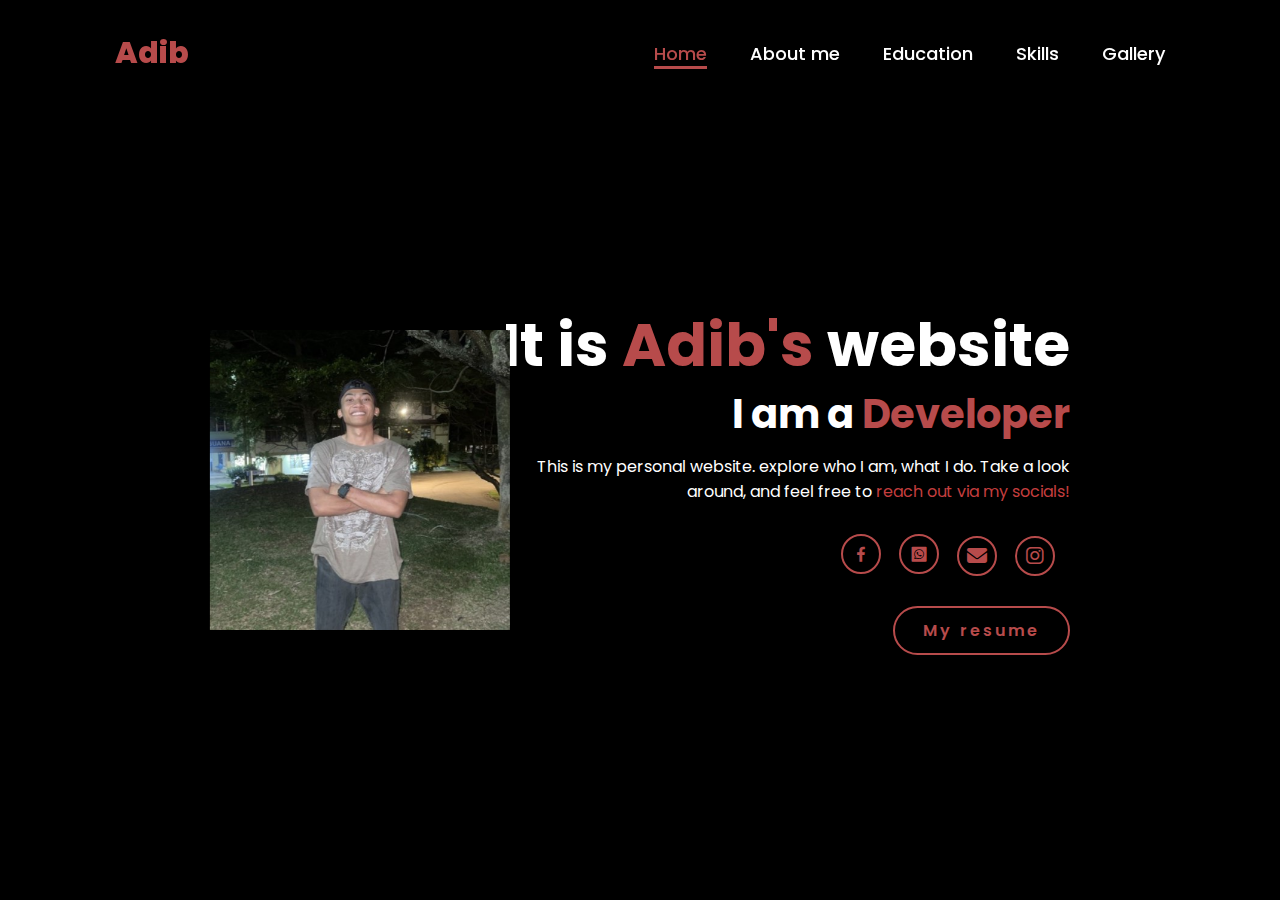
<file: index.html>
<!DOCTYPE html>
<html lang="en">
<head>
    <meta charset="UTF-8">
    <meta name="viewport" content="width=device-width, initial-scale=1.0">
    <link rel="stylesheet" href="https://cdnjs.cloudflare.com/ajax/libs/font-awesome/6.5.2/css/all.min.css">
    <link rel="stylesheet" href="IMD318.css">
    <link rel="stylesheet" href="https://unpkg.com/aos@next/dist/aos.css" />
    <link rel='stylesheet' href='https://unpkg.com/boxicons@2.1.4/css/boxicons.min.css'>
    <title>Portfolio Website</title>
</head>
<body>
  
<header>
    <header>
        <a href="#" class="logo">Adib</a>
        <nav>
            <a href="index.html" class="active"> Home</a>
            <a href="ABOUTMETEST.html" >About me</a>
            <a href="EDUCATIONTEST.html" >Education</a>
            <a href="SKILLSTEST.html" >Skills</a>
            <a href="GALLERYTEST.html" >Gallery</a>
        </nav>
    </header>
    <section class="home">
        <style>
            </style>
            </head>
            <body>
            <div class="flip-card">
              <div class="flip-card-inner">
                <div class="flip-card-front">
                  <img src="dibzz.jpg" alt="Avatar" style="width:300px;height:300px;">
                </div>
                <div class="flip-card-back">
                  <h1>ADIB</h1> 
                  <p>CDIM110 - INFORMATION MANAGEMENT</p> 
                  <p></p>
                </div>
              </div>
            </div>
            
        <div align=right class="home-content">
            <h1>It is<span> Adib's</span> website</h1>
            <h3 class="typing-text">I am a <span></span></h3>
            <p align="right" > This is my personal website. explore who I am, what I do. Take a look around, and feel free to <u>reach out via my socials!</u></p>
            <div class="social-icons">
                <a href="https://www.facebook.com/adib.kahar/" target="_mainframe"><i class='bx bxl-facebook'></i></a>
                <a href="wasap.jpg" target="_mainframe"><i class='bx bxl-whatsapp-square'></i></a>
                <a href="mailto:test@gmail.com" target="_mainframe"><i class="fa fa-envelope"></i></a>
                <a href="https://www.instagram.com/adib_khzen?igsh=MTRuZng5YmgxbHdudg%3D%3D&utm_source=qr" target="_mainframe"><i class="fa-brands fa-instagram"></i></a>
            </div>
            <a href="RESUME DAK ADIB.jpg" target="_mainframe" class="btn">My resume</a>
        </div>
    </section>
</body>
</html>
    </section>

<script>
                alert("Welcome to Adib's Website");
            
            </script>

    <div id="txt"></div>



<script src="https://unpkg.com/aos@next/dist/aos.js"></script>
<script>
  AOS.init({offset:0});

</script>
</body>
</html>
</file>
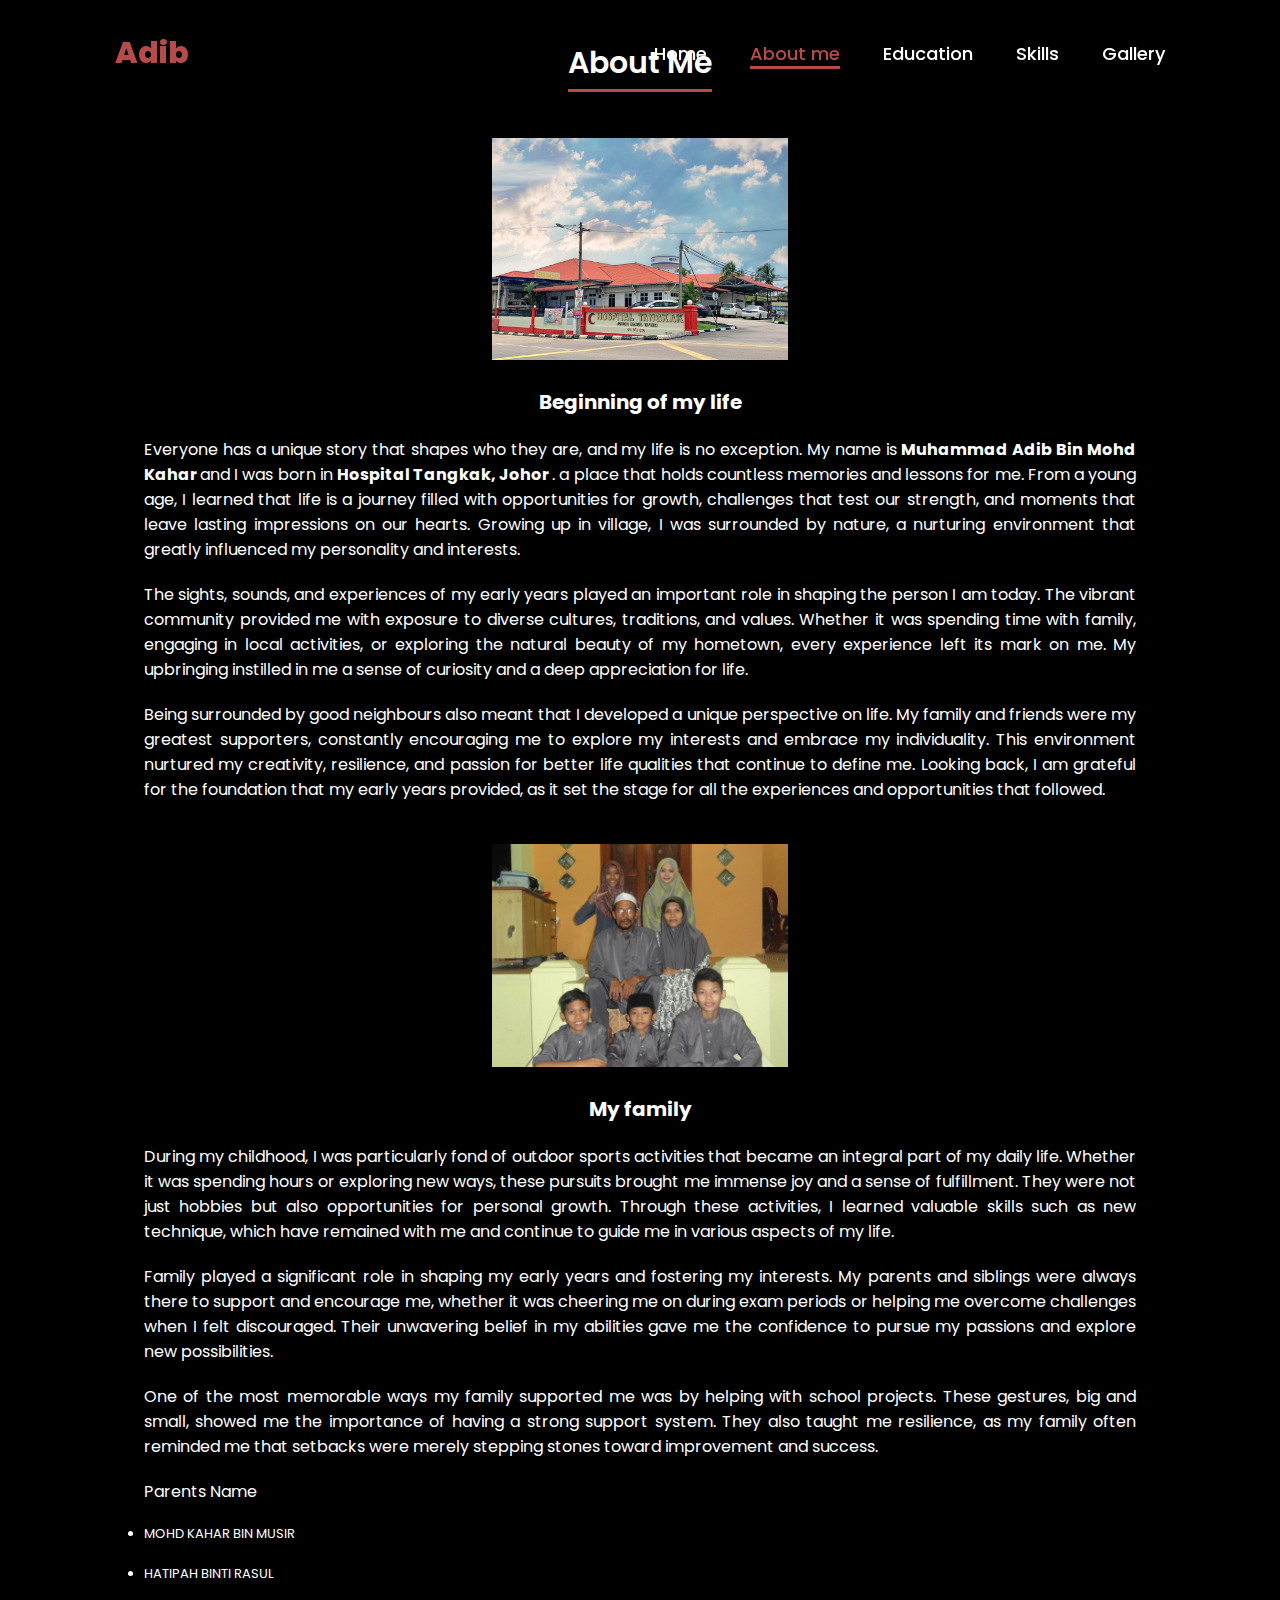
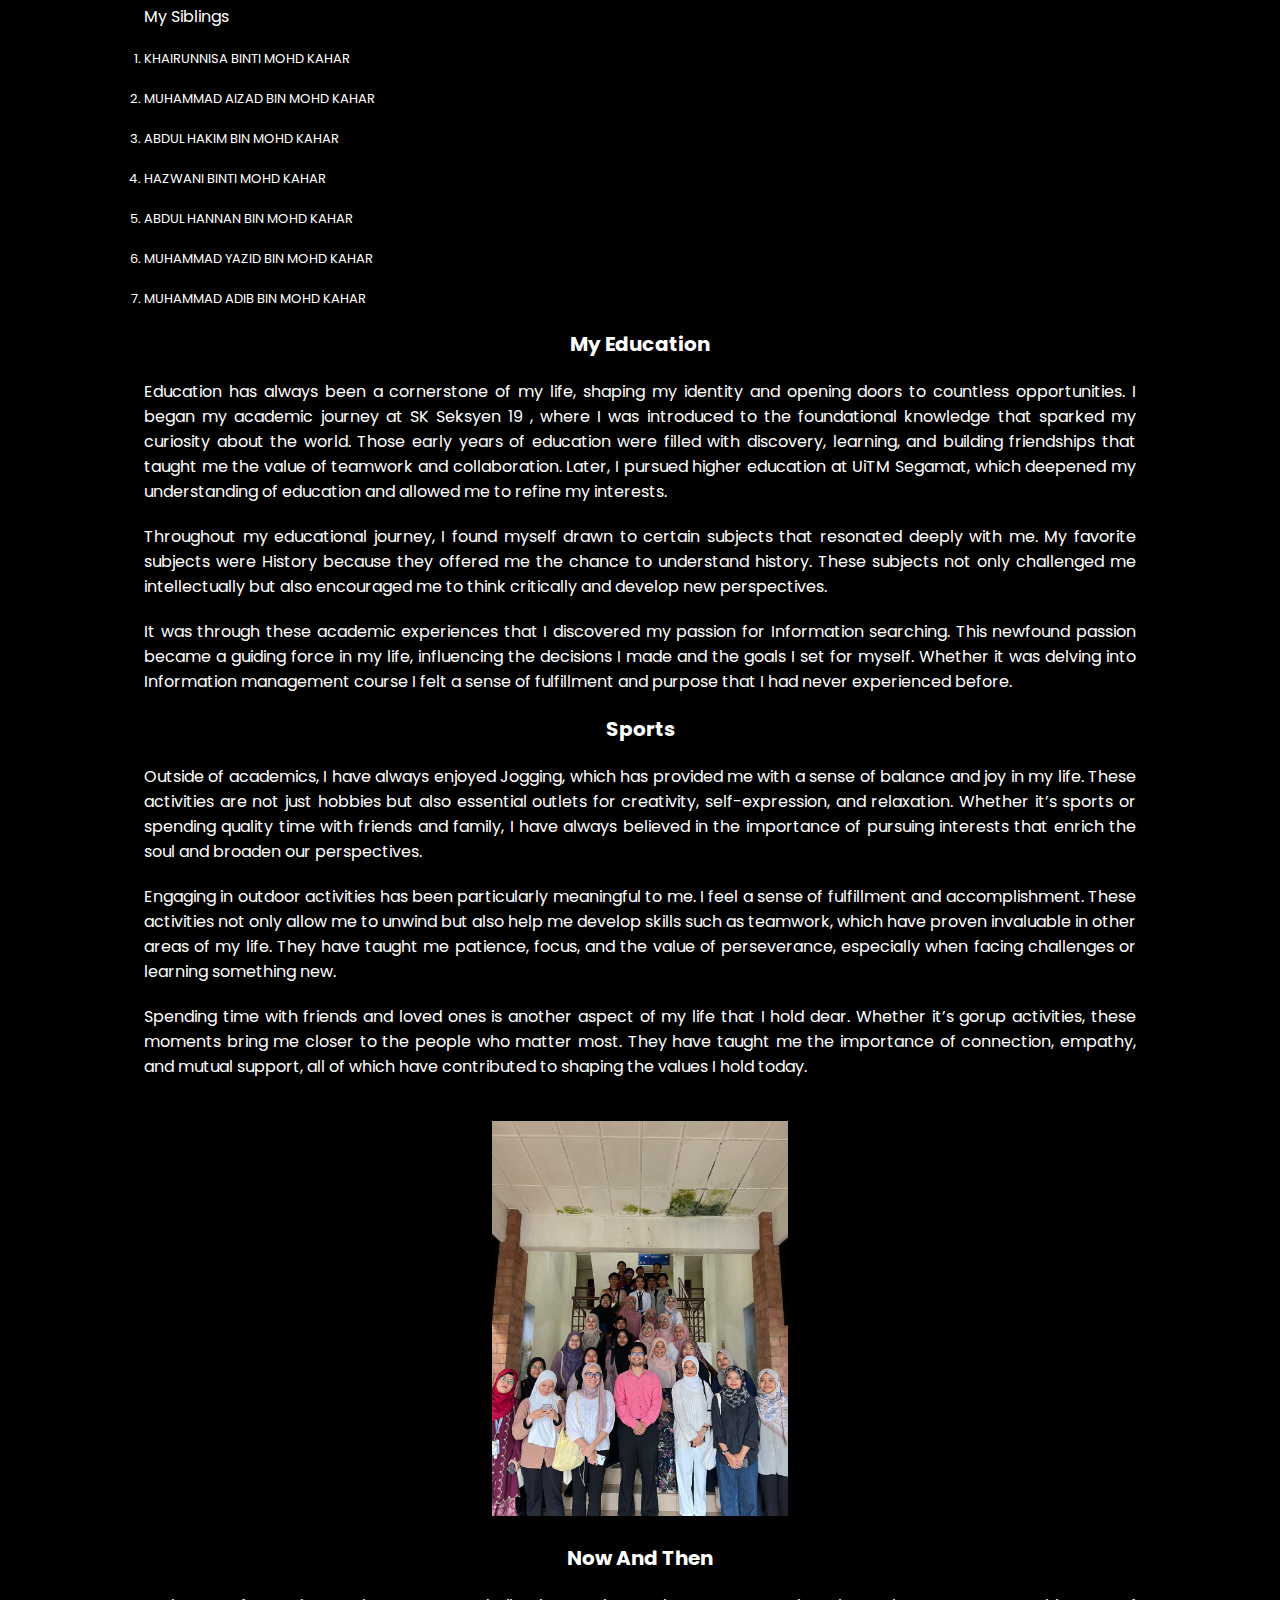
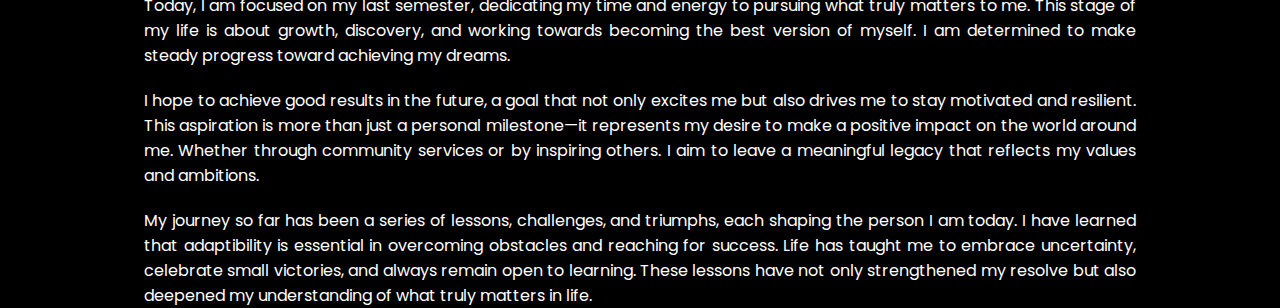
<file: ABOUTMETEST.html>
<!DOCTYPE html>
<html lang="en">
<head>
    <meta charset="UTF-8">
    <meta name="viewport" content="width=device-width, initial-scale=1.0">
    <link rel="stylesheet" href="https://cdnjs.cloudflare.com/ajax/libs/font-awesome/6.5.2/css/all.min.css">
    <link rel="stylesheet" href="IMD318.css" type="text/css">
    <link rel="stylesheet" href="https://unpkg.com/aos@next/dist/aos.css" />
    <link rel='stylesheet' href='https://unpkg.com/boxicons@2.1.4/css/boxicons.min.css'>
    <title>Gallery Section</title>

</head>

<header>
    <a href="#" class="logo">Adib</a>
    <nav>
        <a href="index.html"> Home</a>
        <a href="ABOUTMETEST.html" class="active"> About me</a>
        <a href="EDUCATIONTEST.html" >Education</a>
        <a href="SKILLSTEST.html" >Skills</a>
        <a href="GALLERYTEST.html" >Gallery</a>
    </nav>
</header>

<body>
    <section class="about" id="about"> 
        <div class="content">  
        <div class="title">
        <span>About Me</span></div> 

        <table style="width:100%">
            <tr>
              <th><img src=HTGK.jpeg> </th>
            </tr>
          </table>

        <h1> Beginning of my life</h1>
<P>Everyone has a unique story that shapes who they are, and my life is no exception. My name is <b> Muhammad Adib Bin Mohd Kahar </b> and I was born  in <b> Hospital Tangkak, Johor </b>.  a place that holds countless memories and lessons for me. From a young age, I learned that life is a journey filled with opportunities for growth, challenges that test our strength, and moments that leave lasting impressions on our hearts. Growing up in village, I was surrounded by nature, a nurturing environment that greatly influenced my personality and interests.

<p>The sights, sounds, and experiences of my early years played an important role in shaping the person I am today. The vibrant community provided me with exposure to diverse cultures, traditions, and values. Whether it was spending time with family, engaging in local activities, or exploring the natural beauty of my hometown, every experience left its mark on me. My upbringing instilled in me a sense of curiosity and a deep appreciation for life.
            
<p>Being surrounded by good neighbours also meant that I developed a unique perspective on life. My family and friends were my greatest supporters, constantly encouraging me to explore my interests and embrace my individuality. This environment nurtured my creativity, resilience, and passion for better life qualities that continue to define me. Looking back, I am grateful for the foundation that my early years provided, as it set the stage for all the experiences and opportunities that followed.    
    
    <table style="width:100%">
    <tr>
      <th><img src=DSC00151.JPG> </th>
    </tr>
  </table>

<h1> My family</h1>
<p>During my childhood, I was particularly fond of outdoor sports activities that became an integral part of my daily life. Whether it was spending hours or exploring new ways, these pursuits brought me immense joy and a sense of fulfillment. They were not just hobbies but also opportunities for personal growth. Through these activities, I learned valuable skills such as new technique, which have remained with me and continue to guide me in various aspects of my life. 

<p>Family played a significant role in shaping my early years and fostering my interests. My parents and siblings were always there to support and encourage me, whether it was cheering me on during exam periods or helping me overcome challenges when I felt discouraged. Their unwavering belief in my abilities gave me the confidence to pursue my passions and explore new possibilities.
    
<p>One of the most memorable ways my family supported me was by helping with school projects. These gestures, big and small, showed me the importance of having a strong support system. They also taught me resilience, as my family often reminded me that setbacks were merely stepping stones toward improvement and success.    
<p> Parents Name</p>
    <ul>
        <li>MOHD KAHAR BIN MUSIR</li>
        <li>HATIPAH BINTI RASUL</li>
      </ul>

<p> My Siblings</p>
    <ol>
        <li>KHAIRUNNISA BINTI MOHD KAHAR</li>
        <li>MUHAMMAD AIZAD BIN MOHD KAHAR</li>
        <li>ABDUL HAKIM BIN MOHD KAHAR</li>
        <li>HAZWANI BINTI MOHD KAHAR</li>
        <li>ABDUL HANNAN BIN MOHD KAHAR</li>
        <li>MUHAMMAD YAZID BIN MOHD KAHAR</li>
        <li>MUHAMMAD ADIB BIN MOHD KAHAR</li>
  </ol>
</ul>


<h1> My Education</h1>      
<p> Education has always been a cornerstone of my life, shaping my identity and opening doors to countless opportunities. I began my academic journey at SK Seksyen 19 , where I was introduced to the foundational knowledge that sparked my curiosity about the world. Those early years of education were filled with discovery, learning, and building friendships that taught me the value of teamwork and collaboration. Later, I pursued higher education at UiTM Segamat, which deepened my understanding of education and allowed me to refine my interests.

<p> Throughout my educational journey, I found myself drawn to certain subjects that resonated deeply with me. My favorite subjects were History because they offered me the chance to understand history. These subjects not only challenged me intellectually but also encouraged me to think critically and develop new perspectives. 
        
<p>  It was through these academic experiences that I discovered my passion for Information searching. This newfound passion became a guiding force in my life, influencing the decisions I made and the goals I set for myself. Whether it was delving into Information management course I felt a sense of fulfillment and purpose that I had never experienced before.

<h1> Sports</h1> 
<P> Outside of academics, I have always enjoyed Jogging, which has provided me with a sense of balance and joy in my life. These activities are not just hobbies but also essential outlets for creativity, self-expression, and relaxation. Whether it’s sports or spending quality time with friends and family, I have always believed in the importance of pursuing interests that enrich the soul and broaden our perspectives.

<P> Engaging in outdoor activities has been particularly meaningful to me. I feel a sense of fulfillment and accomplishment. These activities not only allow me to unwind but also help me develop skills such as teamwork, which have proven invaluable in other areas of my life. They have taught me patience, focus, and the value of perseverance, especially when facing challenges or learning something new.

<P> Spending time with friends and loved ones is another aspect of my life that I hold dear. Whether it’s gorup activities, these moments bring me closer to the people who matter most. They have taught me the importance of connection, empathy, and mutual support, all of which have contributed to shaping the values I hold today.


    <table style="width:100%">
        <tr>
          <th><img src=gambarkelas.jpg> </th>
        </tr>
      </table>

<h1> Now And Then</h1>       

<P> Today, I am focused on my last semester, dedicating my time and energy to pursuing what truly matters to me. This stage of my life is about growth, discovery, and working towards becoming the best version of myself. I am determined to make steady progress toward achieving my dreams.

    <p> I hope to achieve good results in the future, a goal that not only excites me but also drives me to stay motivated and resilient. This aspiration is more than just a personal milestone—it represents my desire to make a positive impact on the world around me. Whether through community services  or by inspiring others. I aim to leave a meaningful legacy that reflects my values and ambitions.
            
    <P> My journey so far has been a series of lessons, challenges, and triumphs, each shaping the person I am today. I have learned that adaptibility  is essential in overcoming obstacles and reaching for success. Life has taught me to embrace uncertainty, celebrate small victories, and always remain open to learning. These lessons have not only strengthened my resolve but also deepened my understanding of what truly matters in life.
</file>
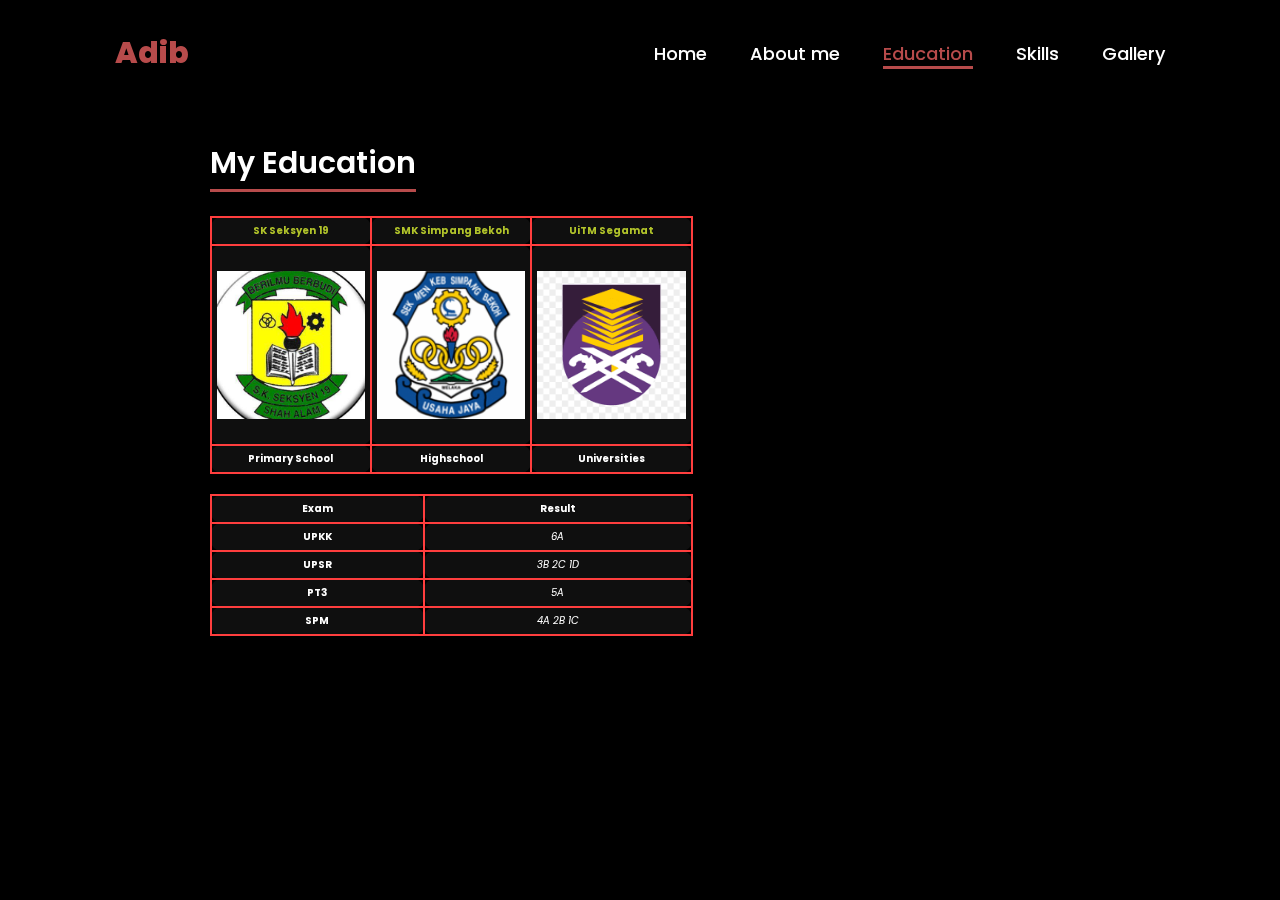
<file: EDUCATIONTEST.html>
<!DOCTYPE html>
<html lang="en">
<head>
    <meta charset="UTF-8">
    <meta name="viewport" content="width=device-width, initial-scale=1.0">
    <link rel="stylesheet" href="https://cdnjs.cloudflare.com/ajax/libs/font-awesome/6.5.2/css/all.min.css">
    <link rel="stylesheet" href="IMD318.css">
    <link rel="stylesheet" href="https://unpkg.com/aos@next/dist/aos.css" />
    <link rel='stylesheet' href='https://unpkg.com/boxicons@2.1.4/css/boxicons.min.css'>
    <title>Education Section</title>
</head>
<body>

    <header>
        <header>
            <a href="#" class="logo">Adib</a>
            <nav>
                <a href="index.html"> Home</a>
                <a href="ABOUTMETEST.html">About me</a>
                <a href="EDUCATIONTEST.html" class="active">Education</a>
                <a href="SKILLSTEST.html">Skills</a>
                <a href="GALLERYTEST.html" >Gallery</a>
            </nav>
        </header>

        <style>

    
            body {
            font-family: Arial, sans-serif; /* Set a default font */
            margin: 0;
            padding: 0;
            text-align: justify; /* Center align all text */
        }
        table {
            margin: 20px auto; /* Center the table */
            border-collapse: collapse; /* Ensure borders are collapsed */
            width: 90%; /* Set table width to 80% of the container */
        }
        th, td {
            padding: 5px;
            text-align: center; /* Center align text and images */
        }
        .styled-table {
            border: 1px solid white;
        }
        .styled-table th, .styled-table td {
            background-color: #0f0f0f;
        }
        .round-table, th, td {
            border: 2px solid rgb(255, 62, 62);
            border-radius: 10px;
        }
        .image-box {
            width: 100px; /* Set a fixed width for images */
            height: 100px; /* Set a fixed height for images */
            overflow: hidden; /* Hide overflow */
        }
        .image-box img {
            width: 100%; /* Make image fill the box */
            height: auto; /* Maintain aspect ratio */
            display: block; /* Remove bottom space */
        }
        .education {
            margin: 20px 0; /* Add margin to separate sections */
        }
        .title {
            font-size: 30px; /* Increase font size for title */
            font-weight: bold; /* Make title bold */
        }
        .education-details {
            text-align: left; /* Align text to the left for details */
            max-width: 600px; /* Set a max width for the details */
            margin: 0 auto; /* Center the details */
        }
        .boxes {
            display: flex; /* Use flexbox for the boxes */
            justify-content: center; /* Center the boxes */
            flex-wrap: wrap; /* Allow wrapping */
        }
        .box {
            margin: 10px; /* Add margin between boxes */
            padding: 10px;
            border: 1px solid #ccc; /* Add border to boxes */
            border-radius: 5px; /* Round corners */
            width: 100px; /* Set a fixed width for boxes */
            text-align: center; /* Center align text in boxes */
        }
        </style>
        
         <!-- Education Section -->
         <section class="education" id="education"> 
            <div class="content">  
                <div class="title"><span>My Education</span></div>  
                <table style="width: 200%;" class="styled-table round-table">
                    <tr>
                        <th> <a href="https://www.google.com/maps?rlz=1C1GCEA_enMY1108MY1108&um=1&ie=UTF-8&fb=1&gl=my&sa=X&geocode=KSWzIKBfTcwxMYyP2qHCBz4I&daddr=Jalan+Petani+19/1,+Seksyen+19,+40300+Shah+Alam,+Selangor" target="_mainframe">SK Seksyen 19 </a></th>
                        <th><a href="https://www.google.com/maps?rlz=1C1GCEA_enMY1108MY1108&um=1&ie=UTF-8&fb=1&gl=my&sa=X&geocode=KWWB5qXe3tExMaBWyiyoWlwq&daddr=Smk+Simpang+Bekoh,+Kampung+Simpang+Bekon,+77100+Jasin,+Malacca" target="_mainframe">SMK Simpang Bekoh</a></th>
                        <th> <a href="https://www.google.com/maps?sca_esv=37b8e5acbf81c988&rlz=1C1GCEA_enMY1108MY1108&uact=5&gs_lp=[base64]&um=1&ie=UTF-8&fb=1&gl=my&sa=X&geocode=KXGoKelsLM4xMYmlImn-pd_A&daddr=Jalan+Universiti+Off,+KM+12,+Jalan+Muar,+Kemajuan+Tanah+Jementah+Batu+Sebelas,+85000+Segamat,+Johor+Darul+Ta%27zim" target="_mainframe">UiTM Segamat</a></th>
                    </tr>
                    <tr>
                        <td class="image-box"><img src="sk19.jpg" alt="Image 1"></td>
                        <td class="image-box"><img src="Lencana-SMKSBA.jpg" alt="Image 2"></td>
                        <td class="image-box"><img src="png-transparent-universiti-teknologi-mara-system-logo-university-of-bucharest-letter-illustration-thumbnail.png" alt="Image 3"></td>
                    </tr>
                    <tr>
                        <th>Primary School</th>
                        <th>Highschool</th>
                        <th>Universities</th>
                    </tr>
                </table>
    
                <table  style="width: 200%;" class="styled-table round-table">
                    <tr>
                        <th>Exam</th>
                        <th>Result</th>
                    </tr>
                    <tr>
                        <td><b>UPKK</td>
                        <td><i>6A</td>
                    </tr>
                    <tr>
                        <td><b>UPSR</td>
                        <td><i>3B 2C 1D</td>
                    </tr>
                    <tr>
                        <td><b>PT3</td>
                        <td><i>5A</td>
                    </tr>
                    <tr>
                        <td><b>SPM</td>
                        <td><i>4A 2B 1C</td>
                    </tr>
                </table>
            </div>
        </section>

        

  

    <script src="https://unpkg.com/aos@next/dist/aos.js"></script>
    <script>
      AOS.init({offset:0});
    </script>

</body>
</html>
</file>
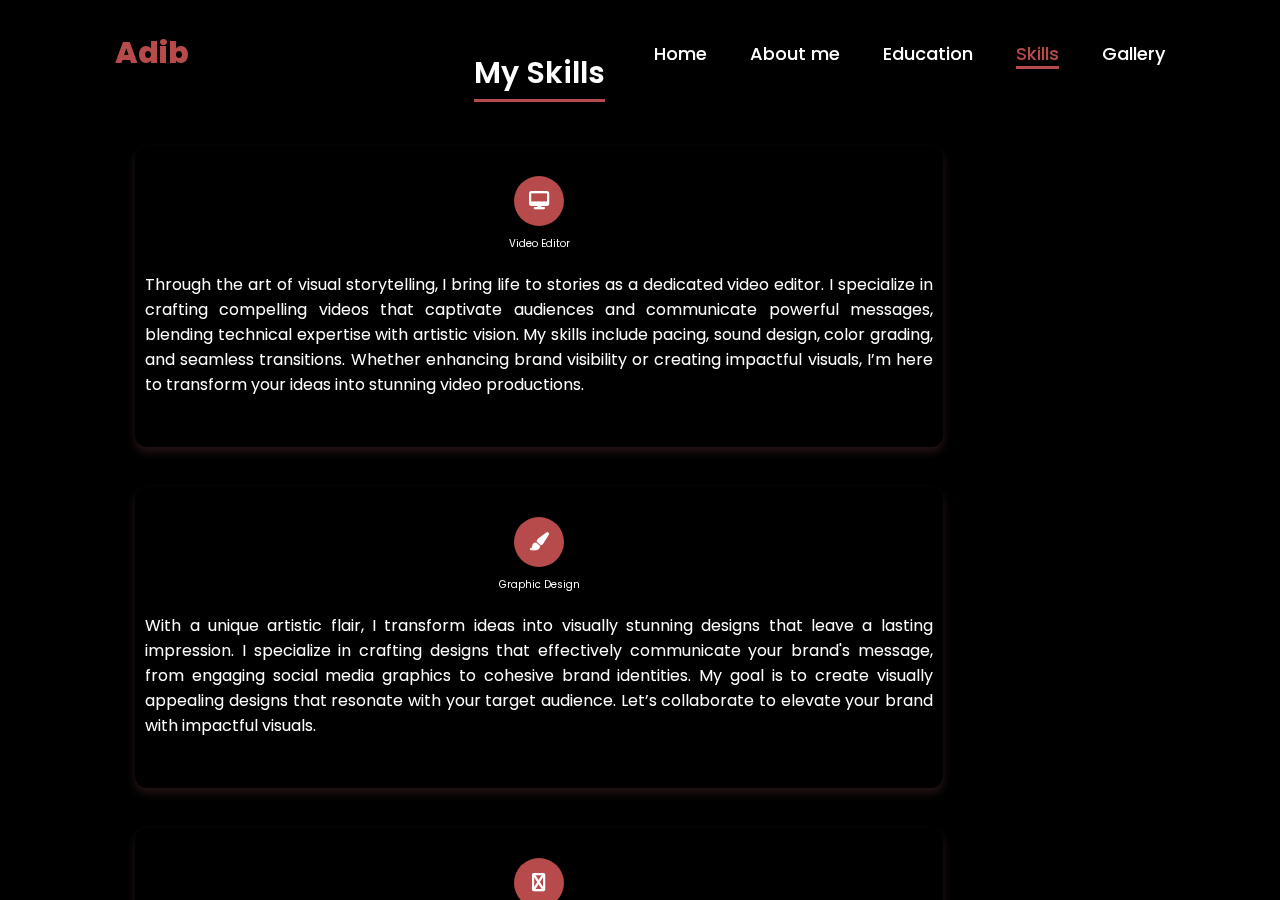
<file: SKILLSTEST.html>
<!DOCTYPE html>
<html lang="en">
<head>
    <meta charset="UTF-8">
    <meta name="viewport" content="width=device-width, initial-scale=1.0">
    <link rel="stylesheet" href="https://cdnjs.cloudflare.com/ajax/libs/font-awesome/6.5.2/css/all.min.css">
    <link rel="stylesheet" href="IMD318.css">
    <link rel="stylesheet" href="https://unpkg.com/aos@next/dist/aos.css" />
    <link rel='stylesheet' href='https://unpkg.com/boxicons@2.1.4/css/boxicons.min.css'>
    <title>Experience Section</title>
    <style>
        body {
            margin: 0; /* Remove default margin */
            padding: 0; /* Remove default padding */
            overflow-y: auto; /* Enable vertical scrolling */
            min-height: 100vh; /* Ensure the body is at least the height of the viewport */
        }
        section.skills {
            padding: 20px; /* Add some padding to the section */
        }
    </style>
</head>
<body>

    <header>
        <header>
            <a href="#" class="logo">Adib</a>
            <nav>
                <a href="index.html"> Home</a>
                <a href="ABOUTMETEST.html">About me</a>
                <a href="EDUCATIONTEST.html">Education</a>
                <a href="SKILLSTEST.html" class="active">Skills</a>
                <a href="GALLERYTEST.html" >Gallery</a>
            </nav>
        </header>

<!-- skills Section -->
<section class="skills" id="skills">
    <div class="content">
        <div class="title"><span>My Skills</span></div>
        <div class="boxes">
            <div class="box">
                <div class="icon"><i class="fas fa-desktop"></i></div>
                <div class="topic">Video Editor</div>
                <p>Through the art of visual storytelling, I bring life to stories as a dedicated video editor. I specialize in crafting compelling videos that captivate audiences and communicate powerful messages, blending technical expertise with artistic vision. My skills include pacing, sound design, color grading, and seamless transitions. Whether enhancing brand visibility or creating impactful visuals, I’m here to transform your ideas into stunning video productions.</p>
            </div>
            <div class="box">
                <div class="icon"><i class="fas fa-paint-brush"></i></div>
                <div class="topic">Graphic Design</div>
                <p>With a unique artistic flair, I transform ideas into visually stunning designs that leave a lasting impression. I specialize in crafting designs that effectively communicate your brand's message, from engaging social media graphics to cohesive brand identities. My goal is to create visually appealing designs that resonate with your target audience. Let’s collaborate to elevate your brand with impactful visuals.</p>
            </div>
        
            <div class="box">
                <div class="icon"><i class="fas fa-android"></i></div>
                <div class="topic">Icon Design</div>
                <p>Creating clean, scalable, and visually striking icons is my specialty. I craft icons that enhance user experience and elevate design aesthetics, ensuring they are intuitive and purposeful. My designs are tailored to communicate ideas clearly and effectively, aligning seamlessly with your brand’s identity while resonating with your audience.</p>
            </div>
            <div class="box">
                <div class="icon"><i class="fas fa-camera-retro"></i></div>
                <div class="topic">Photography</div>
                <p>With a creative approach and a keen eye for detail, I capture moments that tell stories and evoke emotions. My work transforms ordinary scenes into extraordinary visuals, focusing on composition, lighting, and timing. Photography is about creating timeless images that resonate and inspire, preserving memories through my lens.</p>
            </div>

        </div>
    </div>
</section>

<script src="https://unpkg.com/aos@next/dist/aos.js"></script>
<script>
  AOS.init({offset:0});
</script>

</body>
</html>
</file>
<file: IMD318.css>
@import url('https://fonts.googleapis.com/css2?family=Poppins:wght@100;200;300;400;500;600&display=swap');
*{
    margin: 0;
    padding: 0;
    box-sizing: border-box;
    text-decoration: none;
    border: none;
    outline: none;
    font-family: 'Poppins', sans-serif;
}
html{
    font-size: 62.5%;
}
body{
    width: 100%;
    height: 100vh;
    overflow-x: hidden;
    background-color: black;
    color: white;
}
header{
    margin-top: 20px;
    position: fixed;
    top: 0;
    left: 0;
    width: 100%;
    padding: 1rem 9%;
    background-color: transparent;
    filter: drop-shadow(10px);
    display: flex;
    justify-content: space-between;
    align-items: center;
    z-index: 100;
}
.logo{
    font-size: 3rem;
    color: #b74b4b;
    font-weight: 800;
    cursor: pointer;
    transition: 0.5s ease;
}
.logo:hover{
    transform: scale(1.1);
}
nav a{
    font-size: 1.8rem;
    color: white;
    margin-left: 4rem;
    font-weight: 500;
    transition: 0.3s ease;
    border-bottom: 3px solid transparent;
}
nav a:hover,
nav a.active{
    color: #b74b4b;
    border-bottom: 3px solid #b74b4b;
}
@media(max-width:995px){
    nav{
        position: absolute;
        display: none;
        top: 0;
        right: 0;
        width: 40%;
        border-left: 3px solid #b74b4b;
        border-bottom: 3px solid #b74b4b;
        border-bottom-left-radius: 2rem;
        padding: 1rem solid;
        background-color: #161616;
        border-top: 0.1rem solid rgba(0,0,0,0.1);
    }
    nav.active{
        display: block;
    }
    nav a{
        display: block;
        font-size: 2rem;
        margin: 3rem 0;
    }
    nav a:hover,
    nav a.active{
        padding: 1rem;
        border-radius: 0.5rem;
        border-bottom: 0.5rem solid #b74b4b;
    }
}

/*Home Section*/
body {
    font-family: Arial, Helvetica, sans-serif;
  }

u {
color: #c43e3e;
}

a {
    color: #b1c32a;
    }
 
  .flip-card {
    background-color: transparent;
    width: 300px;
    height: 300px;
    perspective: 1000px;
  }
  
  .flip-card-inner {
    position: relative;
    width: 100%;
    height: 100%;
    text-align: center;
    transition: transform 0.6s;
    transform-style: preserve-3d;
    box-shadow: 0 4px 8px 0 rgba(0,0,0,0.2);
  }
  
  .flip-card:hover .flip-card-inner {
    transform: rotateY(180deg);
  }
  
  .flip-card-front, .flip-card-back {
    position: absolute;
    width: 100%;
    height: 100%;
    -webkit-backface-visibility: hidden;
    backface-visibility: hidden;
  }
  
  .flip-card-front {
    background-color: #bbb;
    color: black;
  }
  
  .flip-card-back {
    background-color: #c43e3e;
    color: white;
    transform: rotateY(180deg);
  }
section{
    min-height: 100vh;
    padding: 5rem 9% 5rem;
}
.home{
    display: flex;
    justify-content: center;
    align-items: center;
    gap: 8rem;
    background-color: black;
}
.home .home-content h1{
    font-size: 6rem;
    font-weight: 700;
    line-height: 1.3;
}
span{
    color: #b74b4b;
}
.home-content h3{
    font-size: 4rem;
    margin-bottom: 1rem;
    font-weight: 700;
}
.home-content p{
    font-size: 1.6rem;
}
.home-img{
    border-radius: 50%;
}
.home-img img{
    position: relative;
    width: 32vw;
    border-radius: 50%;
    box-shadow: 0 0 25px solid #b74b4b;
    cursor: pointer;
    transition: 0.2s linear;
}
.home-img img:hover{
    font-size: 1.8rem;
    font-weight: 500;
}
.social-icons a{
    display: inline-flex;
    justify-content: center;
    align-items: center;
    width: 4rem;
    height: 4rem;
    background-color: transparent;
    border: 0.2rem solid #b74b4b;
    font-size: 2rem;
    border-radius: 50%;
    margin: 3rem 1.5rem 3rem 0;
    transition: 0.3s ease;
    color: #b74b4b;
}
.social-icons a:hover{
    color: black;
    transform: scale(1.3) translateY(-5px);
    background-color: #b74b4b;
    box-shadow: 0  0 25px #b74b4b;
}
.btn{
    display: inline-block;
    padding: 1rem 2.8rem;
    background-color: black;
    border-radius: 4rem;
    font-size: 1.6rem;
    color: #b74b4b;
    letter-spacing: 0.3rem;
    font-weight: 600;
    border: 2px solid #b74b4b;
    transition: 0.3s ease;
    cursor: pointer;
}
.btn:hover{
    transform: scale3d(1.03);
    background-color: #b74b4b;
    color: black;
    box-shadow: 0 0 25px #b74b4b;
}
.typing-text{
    font-size: 34px;
    font-weight: 600;
    min-width: 280px;
}
.typing-text span{
    position: relative;
}
.typing-text span::before{
    content: "Developer";
    color: #b74b4b;
    animation: words 20s infinite;
}
.typing-text span::after{
    content: "";
    background-color: black;
    position: absolute;
    width: calc(100% + 8px);
    height: 100%;
    border-left: 3px solid black;
    right: -8;
    animation: cursor 0.6s infinite;
}
@keyframes cursor{
    to{
        border-left: 3px solid #b74b4b;
    }
}
@keyframes words{
    0%, 20%{
        content: "Video Editor";
    }
    21%, 40%{
        content: "Videographer";
    }
    41%, 60%{
        content: "Photo Editor";
    }
    61%, 80%{
        content: "Photographer";
    }

}
@media (max-width: 1000px){
    .home{
        gap: 4rem;
    }
}
@media(max-width:995px){
    .home{
        flex-direction: column;
        margin: 5rem 4rem;
    }
    .home .home-content h3{
        font-size: 2.5rem;
    }
    .home-content h1{
        font-size: 5rem;
    }
    .home-img img{
        width: 70vw;
        margin-top: 4rem;
    }
}

/*About me section*/

body {
    font-family: Arial, sans-serif; /* Set a default font */
    margin: 0;
    padding: 0;
    text-align: center /* Center align all text */
}
.header {
    background-color: transparent; /* Dark background for header */
    color: white; /* White text color */
    padding: 10px 0; /* Padding for header */
    text-align: center; /* Center align all text */
}
.header a {
    color: #ffffff; /* White text for links */
    text-decoration: none; /* Remove underline from links */
    margin: 0 15px; /* Margin between links */
}

.content .table{

    color: #c43e3e;
}
.about {
    padding: 20px; /* Padding for about section */
}
.title {
    font-size: 30px; /* Increase font size for title */
    font-weight: bold; /* Make title bold */
    margin-bottom: 30px; /* Space below title */
}
.content img {
    width: 30%; /* Set image width */
    margin: 20px 0; /* Margin above and below images */
}
.content p {
    font-size: medium;
    text-align: justify;/* Center align all text */
    margin: 20px 0; /* Margin above and below paragraphs */
}

.content ol {
    font-size: medium;
    text-align: justify;/* Center align all text */
    margin: 20px 0; /* Margin above and below paragraphs */
}

.content ul {
    font-size: medium;
    text-align: justify;/* Center align all text */
    margin: 20px 0; /* Margin above and below paragraphs */
}

.content li {
    font-size: small;
    text-align: justify;/* Center align all text */
    margin: 20px 0; /* Margin above and below paragraphs */
}

section.about {
    height: 100vh; /* Full height of the viewport */
    display: flex; /* Use Flexbox */
    justify-content: center; /* Center horizontally */
    align-items: top; /* Align items to the top */
    padding-top: 40px; /* Add some padding from the top */
}

section .content {
    width: 80%;
    font-family: 'Poopins', sans-serif;
}

section.title {
    display: flex;
    justify-content: center;
    margin-bottom: 40px;
}

section .title span {
    color: white;
    font-size: 30px;
    font-weight: 600;
    position: relative;
    padding-bottom: 8px;
    margin-top: 100% /* Add margin to push it down */
}

section .title span::before,
section.title span::after {
    content: "";
    position: absolute;
    height: 3px;
    width: 100%;
    background: #b74b4b;
    left: 0;
    bottom: 0;
}

section .title span::after {
    bottom: -7px;
    width: 70%;
    left: 50%;
    transform: translateX(-50%);
}



/*Education Section*/


css

Verify

Open In Editor
Run
Copy code
.education {
    background: black;
}

.education .content {
    padding: 40px 0;
}

.education .education-details {
    display: flex;
    justify-content: space-between;
    align-items: center;
}

.education-details .text {
    width: 50%;
}

.education-details .boxes {
    display: flex;
    flex-wrap: wrap;
    justify-content: space-between;
    width: 45%;
}

.education-details .boxes .topic {
    color: #b74b4b;
    font-size: 20px;
}

.education-details .boxes .per {
    color: #b74b4b;
    font-size: 60px;
}

.education-details .experience {
    display: flex;
    align-items: center;
    margin: 0 10px;
}

.education-details .experience .num {
    font-size: 80px;
    color: white;
}

.education-details .experience .exp {
    color: white;
    margin-left: 20px;
    font-weight: 500;
    font-size: 18px;
    margin: 0 6px;
}

.education-details p {
    color: white;
    text-align: justify;
}

.education-details .box {
    width: calc(100% / 2 - 20px);
    margin: 20px 0;
}
/*skills Section*/

.skills .boxes{
display: flex;
flex-wrap: wrap;
justify-content: space-between;
}

.skills .boxes .box { 
    margin: 20px 0; 
    width: calc(100%/3-20px); 
    text-align: center;  
    border-radius: 12px; 
    padding: 30px 10px; 
    box-shadow: 0 5px 10px rgba(79, 42, 42, 0.499); 
    cursor: default; 
    color: white ; 
    transition: all 0.4s ease;
}

.skills .boxes .box:hover{
    background: #b74b4b; 
    color:#fff;
}    
    
.skills .boxes .box .icon{
    height: 50px; 
    width: 50px;
    background: #b74b4b; 
    border-radius: 50%;
    text-align: center;
    line-height: 50px; 
    font-size: 18px; 
    color: #fff;
    margin: 0 auto 10px auto; 
    transition: all 0.4s ease;
}

.boxes .box:hover .icon{
background-color: #fff;
color:#b74b4b
}

.skills .boxes .box:hover .topic,
.skills .boxes .box:hover p{
    color:white;
    transition: all 0.4s ease;
}

.skills .boxes .box:hover .topic,
.skills .boxes .box:hover p{
    color: #fff;
}


/*scroll*/

.scroll-button a{
    position: fixed; 
    bottom: 20px;  
    right: 20px;  
    color: #fff; 
    background: #b74b4b;  
    padding: 7px 12px;  
    font-size: 18px;  
    border-radius: 6px;  
    box-shadow: rgba(0, 0, 0, 0.15);  
    display: none;
}

@media (max-width: 1000px)
{
.about.about-details{
    justify-content: center; 
    flex-direction: column; 
}   

.about-details .left {
display: flex;
justify-content: center;  
width: 100%;
}

.about-details .right{ 
    width: 90%; 
    margin: 40px 0;
}   
    
.skills .boxes.box{
    margin: 20px 0; 
     width: calc (100%/2-20px);
}
}

@media (max-width: 900px) {
.about .left img{
    height: 350px;
    width: 350px; 
}   
}
    
@media (max-width: 968px) {
nav .logo {
position: absolute; 
top: 16px;  
left: 15px; 
font-size: 1.5rem; 
}

section .main-container{
padding-left: 0px;
display: flex;
flex-direction: column;
}

.nav-container .links{
display: none;
}

.hamburg,
.cancel{
opacity: 1;
pointer-events: visible;
}

.main-container .content{
margin-top: 20px;
width: 80%;
}

.social-links i{
width: 2.5rem;
height: 2.5rem;
font-size: 1.5rem;
}

.main-container .image{
z-index:-1;
width: 50%;
height: 60%;
}

}

@media (max-width: 500px){
    main-container .image{ 
    width: 50%;
    height: 60%;
    margin-bottom: 0px;
     }
     
.main-container.content{
    width: 80%;
 }
 
 .main-container button{
margin-top: 15px;
 }

.education-details .boxes .per{
    font-size: 50px;
    color: #b74b4b;
}
}

/*gallery Section*/

/* Gallery Container */
.gallery {
    display: flex;
    flex-direction: column;
    align-items: center;
    justify-content: center;
    text-align: center;
    margin: 100px auto; /* Center the gallery horizontally */
    max-width: 1200px; /* Constrain the width */
    padding: 20px;
}

/* Gallery Heading */
.gallery .title {
    width: 100%;
    margin-bottom: 50px; /* Add spacing between title and gallery */
}

.gallery .title h3 {
    font-size: 3rem; /* Adjust size to fit */
    font-weight: bold;
    color: #333; /* Set a readable color */
    text-transform: uppercase; /* Ensure consistency in style */
    border-bottom: 3px solid #222; /* Keep a bold underline */
    display: inline-block; /* Align the border with the text */
    padding-bottom: 10px;
}

.gallery .title h3 span {
    font-weight: 300;
    color: #b74b4b; /* Highlight the span text */
}

/* Gallery Box */
.gallery .box {
    display: flex;
    flex-wrap: wrap; /* Enable wrapping for responsive design */
    justify-content: center; /* Center images */
    gap: 40px; /* Space between images */
}

/* Individual Dream Items */
.gallery .box .dream {
    width: 100%; /* Make images responsive */
    max-width: 300px; /* Adjust max size for each image */
    flex: 1 1 calc(33.333% - 20px); /* Allow up to 3 images per row */
    display: flex;
    flex-direction: column;
    align-items: center;
}

.gallery .box .dream img {
    width: 100%;
    height: auto;
    padding-bottom: 15px;
    border-radius: 10px;
    box-shadow: 0 4px 10px rgba(0, 0, 0, 0.1); /* Add a subtle shadow */
    transition: transform 0.3s ease; /* Add hover effect */
}

.gallery .box .dream img:hover {
    transform: scale(1.05); /* Slight zoom effect on hover */
}
</file>
